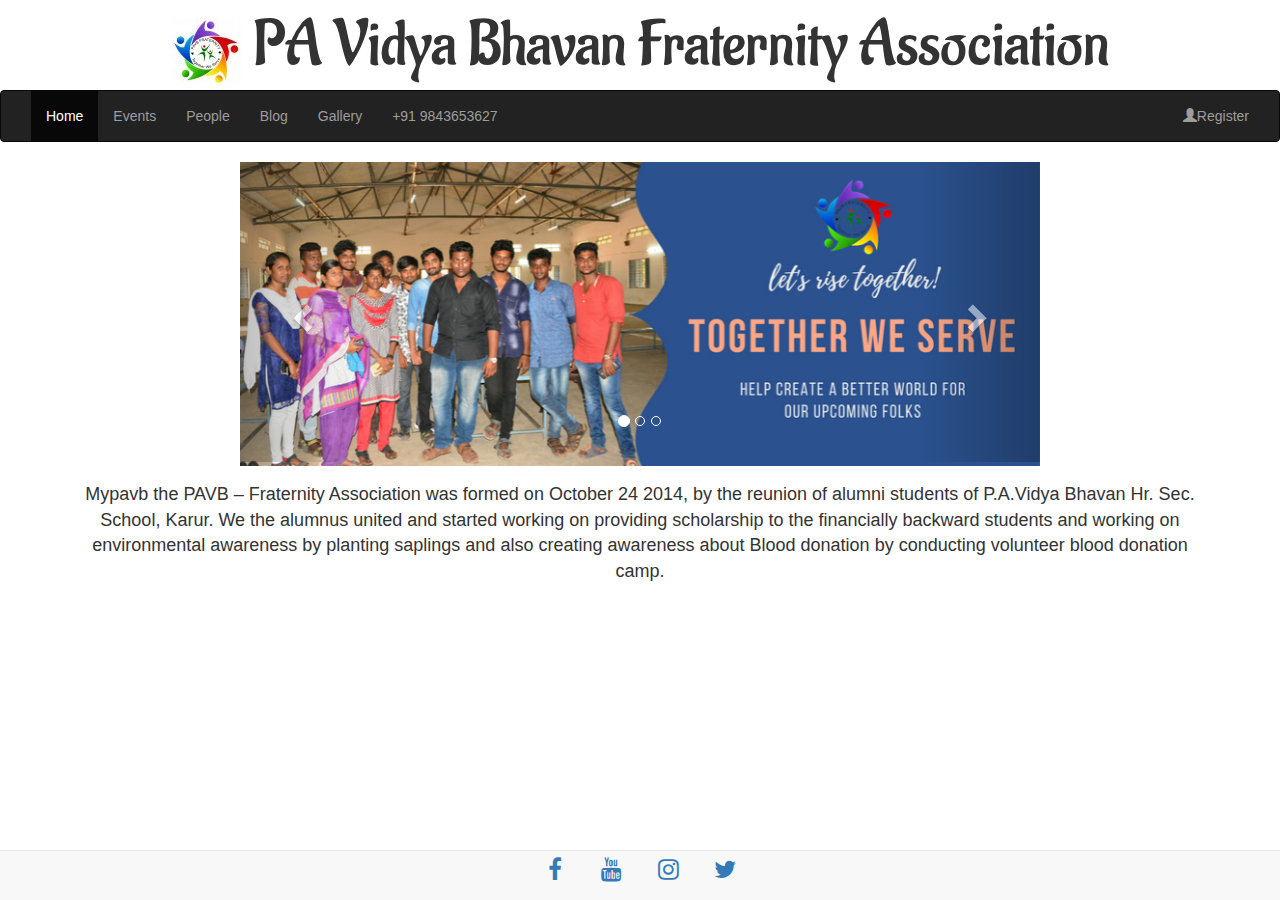
<file: index.html>
<!DOCTYPE html>
<html>
<head>

	<title>Pavb Fraternity</title>
	<meta charset="utf-8">
	<meta name="author" content="Dark-Knight">
	<meta name="viewport" content="width=device-width, initial-scale=1.0">

	<link rel="icon" href="./images/logo70.jpg" type="image/jgp" sizes="16x16">
	<link rel="stylesheet" href="https://maxcdn.bootstrapcdn.com/bootstrap/3.3.7/css/bootstrap.min.css">
    <link rel="stylesheet" href="https://cdnjs.cloudflare.com/ajax/libs/font-awesome/4.7.0/css/font-awesome.min.css">
    <link href="https://fonts.googleapis.com/css?family=Aladin" rel="stylesheet">
	<link href="https://fonts.googleapis.com/css?family=Bree+Serif" rel="stylesheet">
    <link rel="stylesheet" type="text/css" href="./style/main.css">

	
    <script src="https://ajax.googleapis.com/ajax/libs/jquery/3.3.1/jquery.min.js"></script>
    <script src="https://maxcdn.bootstrapcdn.com/bootstrap/3.3.7/js/bootstrap.min.js"></script>

    

</head>
<body>
	<!-- company logo -->
	<div class="logo">
		<img src="./images/logo70.jpg">
		<span id="sitename">PA Vidya Bhavan Fraternity Association</span>
	</div>

	<!-- navigation bar -->
	<nav class="navbar navbar-inverse">
		<div class="container-fluid">
			<div class="navbar-header">
     			<button type="button" class="navbar-toggle" data-toggle="collapse" data-target="#myNavbar">
       				<span class="icon-bar"></span>
       				<span class="icon-bar"></span>
       				<span class="icon-bar"></span>
     			</button>
   			</div>
   			<div class="collapse navbar-collapse" id="myNavbar">
     			<ul class="nav navbar-nav">
       				<li class="active"><a href="./index.html">Home</a></li>
       				<li><a href="./events.html">Events</a></li>
       				<li><a href="./people.html">People</a></li>
       				<li><a href="./blog.html">Blog</a></li>
       				<li><a href="./gallery.html">Gallery</a></li>
					<li><a>+91 9843653627</a></li>
     			</ul>
     			<ul class="nav navbar-nav navbar-right">
       				<li><a href="https://pavbschool.almaconnect.com/" target="_blank"><span class="glyphicon glyphicon-user"></span>Register</a></li>
       				
     			</ul>
   			</div>
    	</div>
    </nav>

    <!-- image slideshow -->
    <div id="myCarousel" class="carousel slide" data-ride="carousel">
    <!-- Indicators -->
    	<ol class="carousel-indicators">
      		<li data-target="#myCarousel" data-slide-to="0" class="active"></li>
	      	<li data-target="#myCarousel" data-slide-to="1"></li>
	      	<li data-target="#myCarousel" data-slide-to="2"></li>
    	</ol>

    <!-- Wrapper for slides -->
    	<div class="carousel-inner">
      		<div class="item active">
        		<img src="./images/audipic.png" alt="Plantation event">
      		</div>

      		<div class="item">
        		<img src="./images/imagefour.jpeg" alt="Students get together">
      		</div>

      		<div class="item">
        		<img src="./images/imagetwo.png" alt="Students listening to speech">
      		</div>

    	</div>

    <!-- Left and right controls -->
    	<a class="left carousel-control" href="#myCarousel" data-slide="prev">
      		<span class="glyphicon glyphicon-chevron-left"></span>
      		<span class="sr-only">Previous</span>
    	</a>
    	<a class="right carousel-control" href="#myCarousel" data-slide="next">
      		<span class="glyphicon glyphicon-chevron-right"></span>
      		<span class="sr-only">Next</span>
    	</a>
  	</div>



    <!-- Content -->

    <div class="container">
      <div class="row">

      <div class="col-lg-12">
        <p id="aboutus">
        Mypavb the PAVB – Fraternity Association was formed on October 24 2014, by the reunion of alumni students of P.A.Vidya Bhavan Hr. Sec. School, Karur. We the alumnus united and started working on providing scholarship to the financially backward students and working on environmental awareness by planting saplings and also creating awareness about Blood donation by conducting volunteer blood donation camp.
        </p>
      </div>

    </div>
  
    </div>
    

    <!-- footer -->
	<nav class="navbar navbar-default navbar-fixed-bottom" role="navigation" style="text-align: center;">
	    <a href="https://www.facebook.com/mypavb" title="Facebook" class="btn btn-facebook btn-sm" target="_blank"><i class="fa fa-facebook fa-fw" style="font-size: 24px;"></i></a>


	    <a href="https://www.youtube.com/channel/UCbQwJTvHT3WrtJtuaFBm79A/featured" title="Youtube" class="btn btn-youtube btn-sm" target="_blank"><i class="fa fa-youtube fa-fw" style="font-size: 24px;"></i></a>

      <a href="https://www.instagram.com/my_pavb" title="Instagram" class="btn btn-instagram btn-sm" target="_blank"><i class="fa fa-instagram fa-fw" style="font-size: 24px;"></i></a>


	    <a href="https://www.twitter.com/mypavb" title="Twitter" class="btn btn-twitter btn-sm" target="_blank"><i class="fa fa-twitter fa-fw" style="font-size: 24px;"></i></a>
		
	</nav>
</body>
</file>
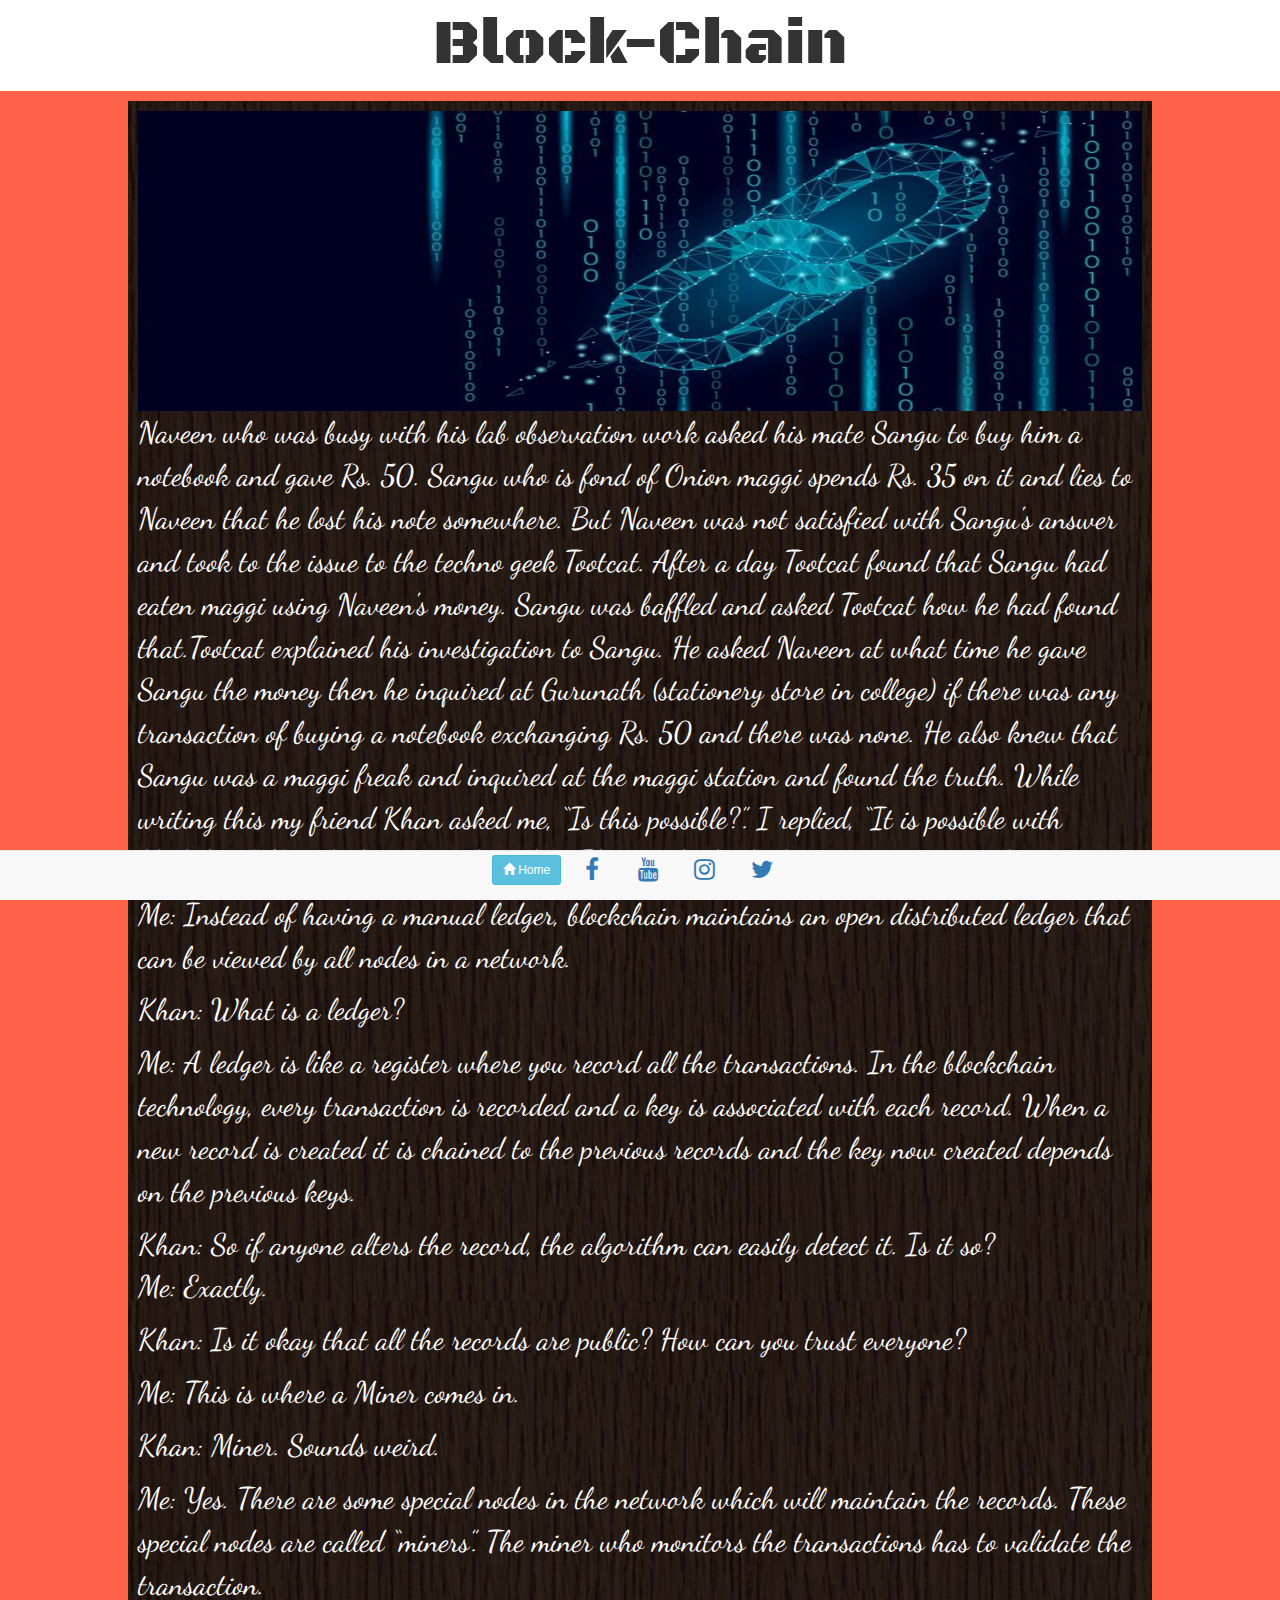
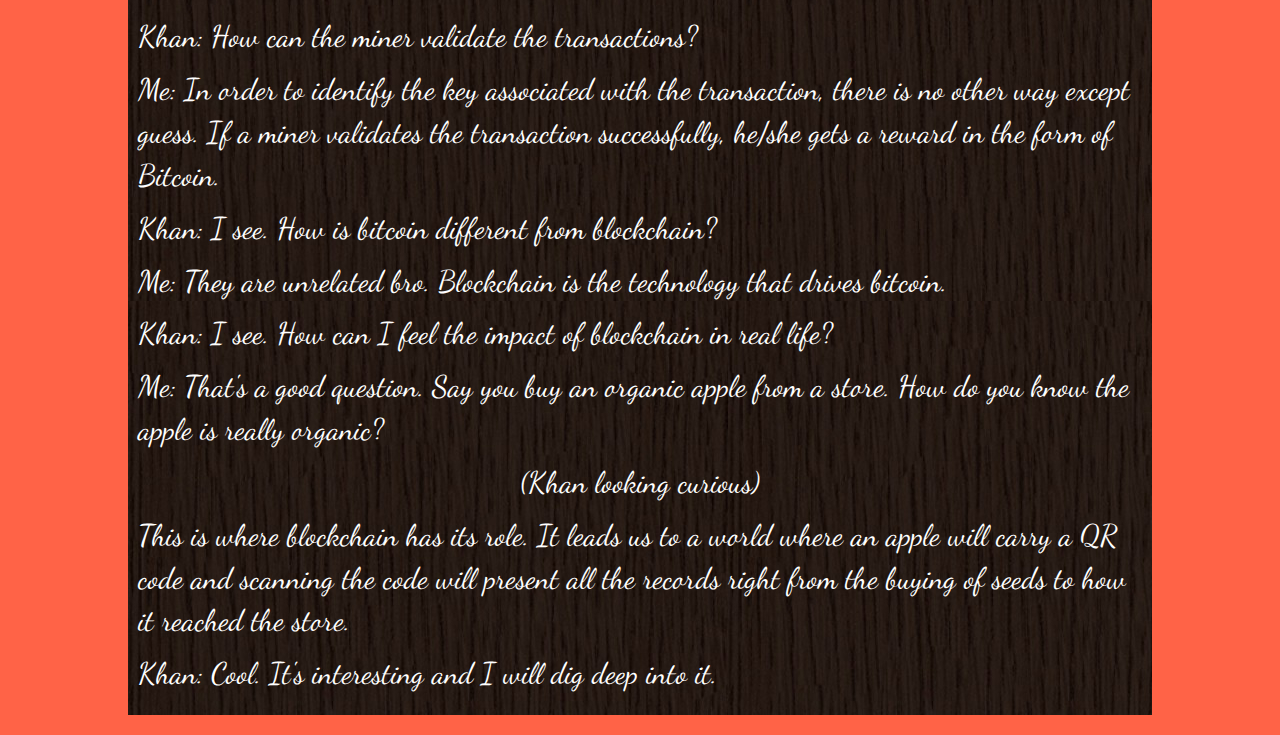
<file: blog.html>
<!DOCTYPE html>
<html>
<head>
	<title>Pavb Fraternity Blog</title>
	<meta charset="utf-8">
	<meta name="viewport" content="width=device-width, initial-scale=1.0">
	<meta name="author" content="Dark-Knight">
	
	<link rel="icon" href="./images/logo70.jpg" type="image/jgp" sizes="16x16">
	<link rel="stylesheet" href="https://maxcdn.bootstrapcdn.com/bootstrap/3.3.7/css/bootstrap.min.css">
    <link rel="stylesheet" href="https://cdnjs.cloudflare.com/ajax/libs/font-awesome/4.7.0/css/font-awesome.min.css">
    <!-- <link rel="stylesheet" type="text/css" href="./style/main.css"> -->
    <link rel="stylesheet" type="text/css" href="./style/blogstyle.css">
    <link href="https://fonts.googleapis.com/css?family=Black+Ops+One|Dancing+Script" rel="stylesheet">
    <link href="https://fonts.googleapis.com/css?family=Aladin" rel="stylesheet">

</head>
<body>

	
	<div id="sitename">
		<p>Block-Chain</p>
    </div>

    <!-- content -->
    <div id="content">
        <img src="./images/blockchain.jpeg" id="blogCoverImage">
    	<p>
    		Naveen who was busy with his lab observation work asked his mate Sangu to buy him a notebook and gave Rs. 50. 
    		Sangu who is fond of Onion maggi spends Rs. 35 on it and lies to Naveen that he lost his note somewhere.
    		 But Naveen was not satisfied with Sangu's answer and took to the issue to the techno geek Tootcat.
    		 After a day Tootcat found that Sangu had eaten maggi using Naveen's money. 
    		 Sangu was baffled and asked Tootcat how he had found that.Tootcat explained his investigation to Sangu. He asked Naveen at what time he gave Sangu the money then he inquired at Gurunath (stationery store in college) if there was any transaction of buying a notebook exchanging Rs. 50 and there was none. He also knew that Sangu was a maggi freak and inquired at the maggi station and found the truth. While writing this my friend Khan asked me, “Is this possible?”. I replied, “It is possible with blockchain”. He asked me to explain that. 
    		Then we had a little conversation over that.
    	</p>
    	
    	<p>
    		Me: Instead of having a manual ledger, blockchain maintains an open distributed ledger that can be viewed by all nodes in a network. 
    	</p>
    	
    	<p>
    	Khan: What is a ledger?
    	</p>
    	
    	<p>
    	Me: A ledger is like a register where you record all the transactions. In the blockchain technology, every transaction is recorded and a key is associated with each record. When a new record is created it is chained to the previous records and the key now created depends on the previous keys. 
    	
    	</p>
    	Khan: So if anyone alters the record, the algorithm can easily detect it. Is it so?
    	<p>
    	
    	Me: Exactly.
    	</p>
    	<p>
    	Khan: Is it okay that all the records are public? How can you trust everyone?
    	</p>
    	<p>
    		Me: This is where a Miner comes in.
    	</p>
    	<p>
    	Khan: Miner. Sounds weird.
    	</p>
    	
    	<p>
    		Me: Yes. There are some special nodes in the network which will maintain the records. These special nodes are called “miners”. The miner who monitors the transactions has to validate the transaction.
    	</p>
    	<p>
    		Khan: How can the miner validate the transactions?
    	</p>
    	<p>
    	Me: In order to identify the key associated with the transaction, there is no other way except guess. If a miner validates the transaction successfully, he/she gets a reward in the form of Bitcoin. 
    	</p>
    	<p>
    	Khan: I see. How is bitcoin different from blockchain?
    	
    	</p>
    	<p>
    		Me: They are unrelated bro. Blockchain is the technology that drives bitcoin.
    	</p>
    	
    	<p>
    		Khan: I see. How can I feel the impact of blockchain in real life?
    	</p>
    	<p>
    	Me: That's a good question. Say you buy an organic apple from a store. How do you know the apple is really organic?
    	</p>
    	
    	<p style="text-align: center;">
    	(Khan looking curious)
    	</p>
    	
    	<p>
    	This is where blockchain has its role. It leads us to a world where an apple will carry a QR code and scanning the code will present all the records right from the buying of seeds to how it reached the store.
    	</p>
    	
    	<p>
    	Khan: Cool. It's interesting and I will dig deep into it.
    	</p>
    </div>



	<!-- footer -->
	<nav class="navbar navbar-default navbar-fixed-bottom" role="navigation" style="text-align: center;">

		<a href="./index.html" class="btn btn-info btn-sm" target="_blank">
          <span class="glyphicon glyphicon-home"></span> Home
        </a>

	    <a href="https://www.facebook.com/mypavb" title="Facebook" class="btn btn-facebook btn-sm" target="_blank"><i class="fa fa-facebook fa-fw" style="font-size: 24px;"></i></a>


	    <a href="https://www.youtube.com/channel/UCbQwJTvHT3WrtJtuaFBm79A/featured" title="Youtube" class="btn btn-youtube btn-sm" target="_blank"><i class="fa fa-youtube fa-fw" style="font-size: 24px;"></i></a>

      <a href="https://www.instagram.com/my_pavb" title="Instagram" class="btn btn-instagram btn-sm" target="_blank"><i class="fa fa-instagram fa-fw" style="font-size: 24px;"></i></a>


	    <a href="https://www.twitter.com/mypavb" title="Twitter" class="btn btn-twitter btn-sm" target="_blank"><i class="fa fa-twitter fa-fw" style="font-size: 24px;"></i></a>
	</nav>
</body>
</html>
</file>
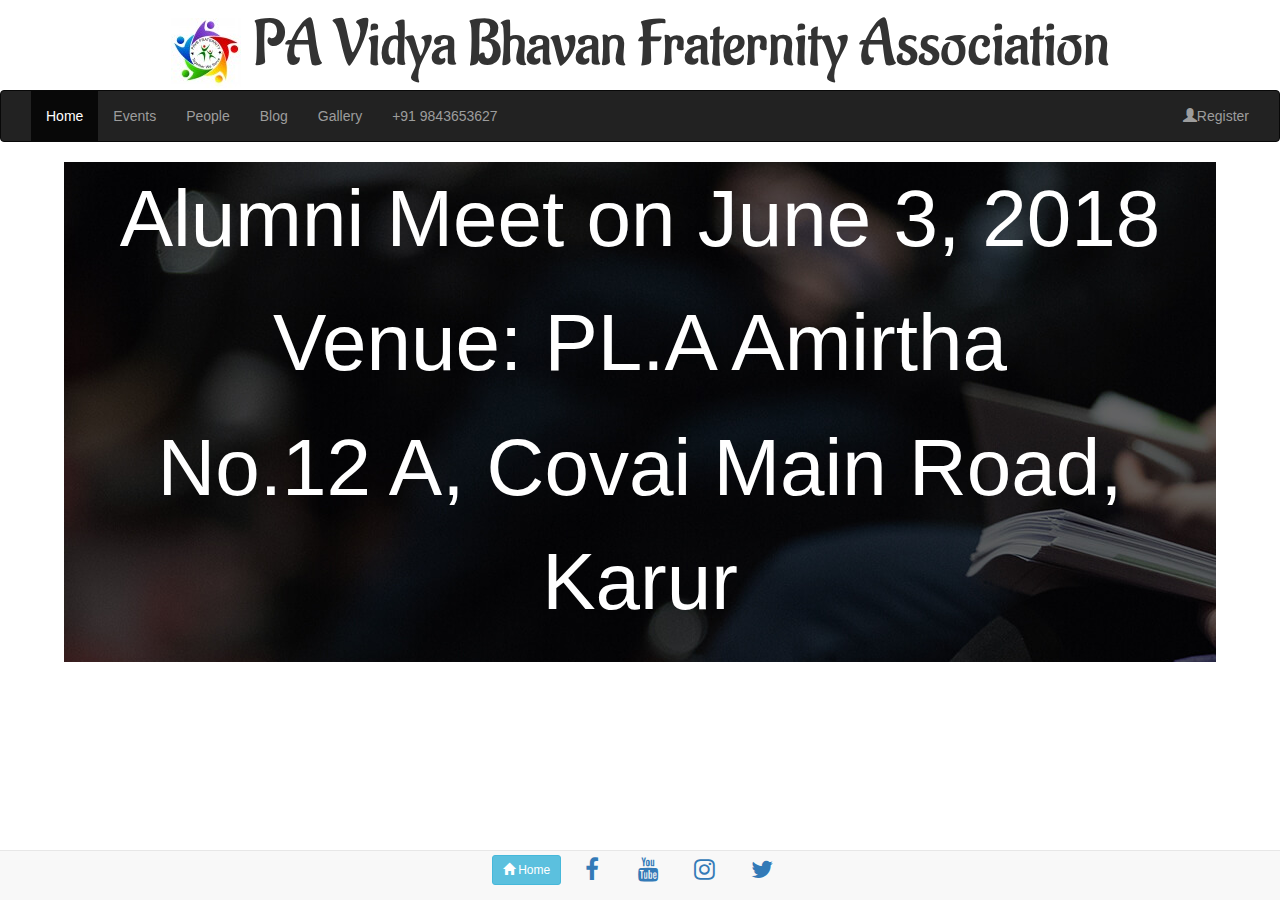
<file: events.html>
<!DOCTYPE html>
<html>
<head>

	<title>Pavb Fraternity</title>
	<meta charset="utf-8">
	<meta name="author" content="Dark-Knight">
	<meta name="viewport" content="width=device-width, initial-scale=1.0">
	
	
	<link rel="icon" href="./images/logo70.jpg" type="image/jgp" sizes="16x16">
	<link rel="stylesheet" href="https://maxcdn.bootstrapcdn.com/bootstrap/3.3.7/css/bootstrap.min.css">
    <link rel="stylesheet" href="https://cdnjs.cloudflare.com/ajax/libs/font-awesome/4.7.0/css/font-awesome.min.css">
    <link href="https://fonts.googleapis.com/css?family=Aladin" rel="stylesheet">
	<link href="./style/events.css"  rel="stylesheet">

    <script src="https://ajax.googleapis.com/ajax/libs/jquery/3.3.1/jquery.min.js"></script>
    <script src="https://maxcdn.bootstrapcdn.com/bootstrap/3.3.7/js/bootstrap.min.js"></script>

    

</head>

<body>
	
	
	<div class="logo">
		<img src="./images/logo70.jpg">
		<span id="sitename">PA Vidya Bhavan Fraternity Association</span>
	</div>
	
	<!-- navigation bar -->
	<nav class="navbar navbar-inverse">
		<div class="container-fluid">
			<div class="navbar-header">
     			<button type="button" class="navbar-toggle" data-toggle="collapse" data-target="#myNavbar">
       				<span class="icon-bar"></span>
       				<span class="icon-bar"></span>
       				<span class="icon-bar"></span>
     			</button>
   			</div>
   			<div class="collapse navbar-collapse" id="myNavbar">
     			<ul class="nav navbar-nav">
       				<li class="active"><a href="./index.html">Home</a></li>
       				<li><a href="./events.html">Events</a></li>
       				<li><a href="./people.html">People</a></li>
       				<li><a href="./blog.html">Blog</a></li>
       				<li><a href="./gallery.html">Gallery</a></li>
					<li><a>+91 9843653627</a></li>
     			</ul>
     			<ul class="nav navbar-nav navbar-right">
       				<li><a href="https://pavbschool.almaconnect.com/" target="_blank"><span class="glyphicon glyphicon-user"></span>Register</a></li>
       				
     			</ul>
   			</div>
    	</div>
    </nav>
	
	<div class="event">
		<p>Alumni Meet on June 3, 2018</p>
		<p>Venue: PL.A Amirtha</p>
		<p>No.12 A, Covai Main Road, Karur</p>
		<p>Time: 10.00 am</p>
	</div>

	<!-- footer -->
	<nav class="navbar navbar-default navbar-fixed-bottom" role="navigation" style="text-align: center;">

		<a href="./index.html" class="btn btn-info btn-sm" target="_blank">
          <span class="glyphicon glyphicon-home"></span> Home
        </a>

	    <a href="https://www.facebook.com/mypavb" title="Facebook" class="btn btn-facebook btn-sm" target="_blank"><i class="fa fa-facebook fa-fw" style="font-size: 24px;"></i></a>


	    <a href="https://www.youtube.com/channel/UCbQwJTvHT3WrtJtuaFBm79A/featured" title="Youtube" class="btn btn-youtube btn-sm" target="_blank"><i class="fa fa-youtube fa-fw" style="font-size: 24px;"></i></a>

      <a href="https://www.instagram.com/my_pavb" title="Instagram" class="btn btn-instagram btn-sm" target="_blank"><i class="fa fa-instagram fa-fw" style="font-size: 24px;"></i></a>


	    <a href="https://www.twitter.com/mypavb" title="Twitter" class="btn btn-twitter btn-sm" target="_blank"><i class="fa fa-twitter fa-fw" style="font-size: 24px;"></i></a>
	</nav>

</body>
</html>
</file>
<file: style/main.css>
*{
	box-sizing: border-box;
}



.logo{
	text-align: center;
	background-color: white;
	width: 100%;
	height: 90px;
	font-family: 'Aladin', cursive;
	font-size: 5vw;
}


#aboutus{
	font-family: font-family: 'Bree Serif', serif;
	font-size: 18px;
	text-align: center;
}


#ac-wrapper {
position: fixed;
top: 0;
left: 0;
width: 100%;
height: 100%;
background: rgba(255,255,255,.6);
z-index: 1001;
}


#popup{
width: 400px;
height: 200px;
background: #FFFFFF;
border: 5px solid #000;
border-radius: 25px;
-moz-border-radius: 25px;
-webkit-border-radius: 25px;
box-shadow: #64686e 0px 0px 3px 3px;
-moz-box-shadow: #64686e 0px 0px 3px 3px;
-webkit-box-shadow: #64686e 0px 0px 3px 3px;
position: relative;
top: 150px; left: 375px;
}
#myCarousel{
	margin: auto;
	max-width: 800px !important;
	max-height: 300px !important;
}
.container{
        margin-top: 20px;
        margin-bottom: 60px;
}
</file>
<file: style/blogstyle.css>
*{
	box-sizing: border-box;
}

body{

	background-color: tomato;
}

#sitename{
	width: 100%;
	font-size: 5vw;
	text-align: center;
	background-color: white;
	font-family: 'Black Ops One', cursive;
}


#logo{
	text-align: center;
	background-color: white;
	width: 100%;
	height: 90px;
	font-family: 'Aladin', cursive;
	font-size: 5vw;
}


#content{
	background-image: url('../images/blogbackg.jpg');
  	background-repeat:repeat;
  	width: 80%;
  	margin: auto;
  	margin-bottom: 20px;
  	color: white;
  	padding: 10px;
  	font-family: 'Dancing Script', cursive;
  	font-size: 30px;
}

#blogCoverImage{
	width: 100%;
	height: 300px;
}

#comment{
	margin-bottom: 70px;
}
</file>
<file: style/events.css>
*{
	box-sizing: border-box;
}



.logo{
	text-align: center;
	background-color: white;
	width: 100%;
	height: 90px;
	font-family: 'Aladin', cursive;
	font-size: 5vw;
}

@media screen and (min-width: 480px){
.event{
	background-image: url('../images/bg-1.jpg');
	display: block;
    margin-left: auto;
    margin-right: auto;
    width: 90%;
    height: 500px;
    font-size: 80px;
    color: white;
	text-align: center;
	
}
}


@media screen and (max-width: 480px){
	.event{
		background-image: url('../images/res.jpg');
		display: block;
	    margin-left: auto;
	    margin-right: auto;
	    width: 90%;
	    height: 650px;
	    font-size: 40px;
	    color: white;
		text-align: center;
}	
}
</file>
